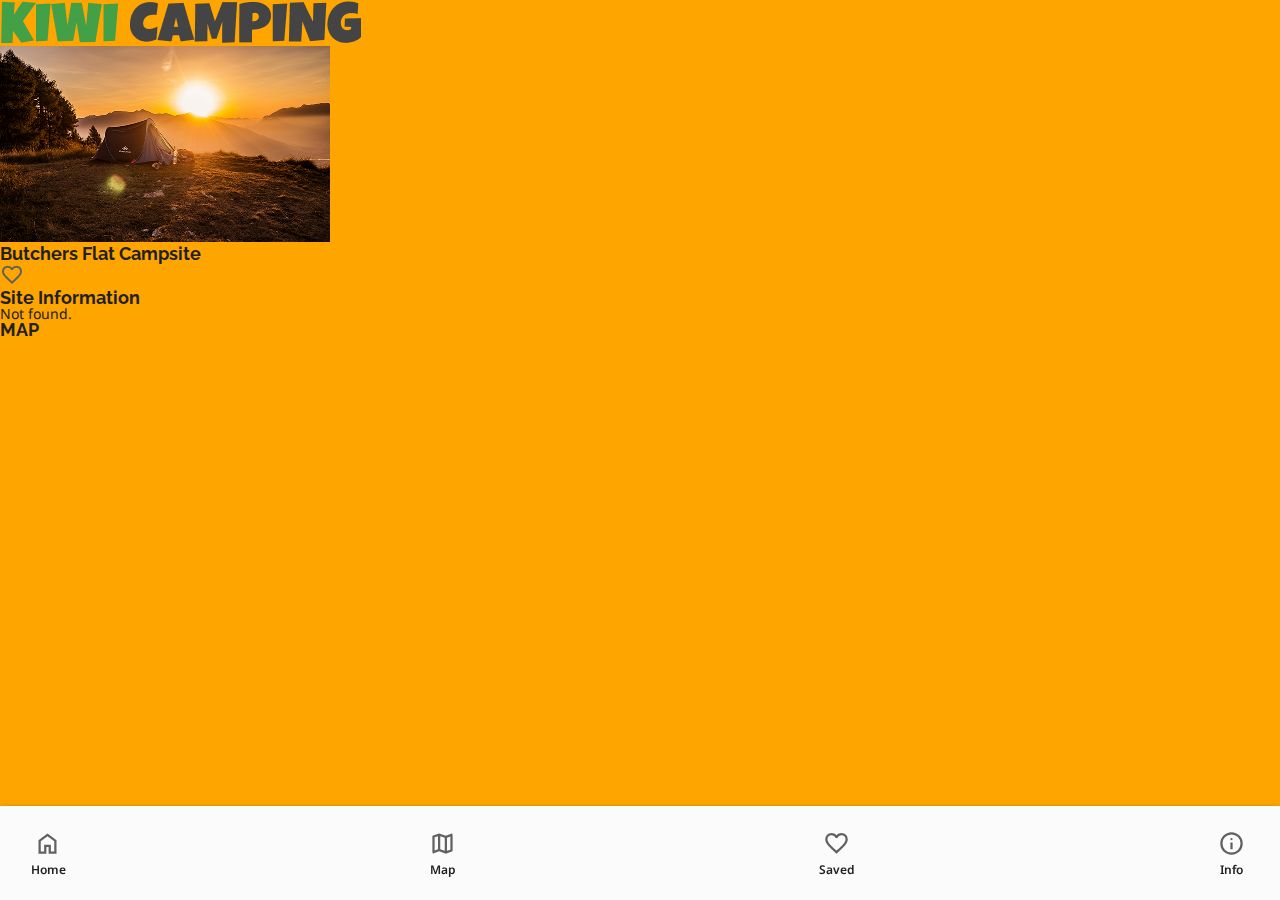
<file: content.html>
<!DOCTYPE html>
<html lang="en">

<head>
  <meta charset="UTF-8" />
  <meta name="viewport" content="width=device-width, initial-scale=1.0" />
  <title>Content</title>
  <link rel="stylesheet" href="./css/reset.css" />
  <link rel="stylesheet" href="./css/common.css" />
  <link rel="stylesheet" href="./css/content.css" />

  <script src="./js/content.js" defer></script>
</head>

<body>
  <header>
    <h1><a href="./index.html"><img src="./image/logo.png" alt="logo" /></a></h1>
  </header>
  <main>
    <div class="img-box">
      <img src="./image/site1.jpg" alt="site" />
    </div>

    <div class="title-box">
      <h2>Butchers Flat Campsite</h2>
      <p><img src="./image/icon/favorite-noncheck.svg" alt="favorite-noncheck" /></p>
    </div>
    <div class="big-box">
      <div class="content-box">
        <h3>Site Information</h3>
        <p>
          “This grassy, flat camping area was once a gold mining area and is
          great for picnicking or swimming. You'll also find walking and
          mountain biking opportunities nearby.”
        </p>
        <p>Place : Mount Richmond Forest Park</p>
        <p>Region : Marlborough</p>
        <p>Landscape: Rivers and lakes</p>
        <p>Access: Campervan, Car</p>
        <p>Dogs-allowed : Dogs with a DOC permit only</p>
        <p>Bookable : YES</p>
        <p>
          Facilities: Non-powered/tent sites, Water from tap - not treated, boil
          before use, Toilets - non-flush, Toilets, Water supply
        </p>
      </div>
    </div>
    <div class="map-box">
      <h2>MAP</h2>
      <div class="map"></div>
    </div>

  </main>

  <footer>
    <ul>
      <li class="home">
        <a href="index.html">
          <img src="./image/icon/home.svg" alt="home-button" />
        </a>
        <p>Home</p>
      </li>
      <li class="map">
        <a href="#">
          <img src="./image/icon/map.svg" alt="map-button" />
        </a>
        <p>Map</p>
      </li>
      <li class="saved">
        <a href="#">
          <img src="./image/icon/favorite-noncheck.svg" alt="saved-button" />
        </a>
        <p>Saved</p>
      </li>
      <li class="info">
        <a href="#">
          <img src="./image/icon/info.svg" alt="information-button" />
        </a>
        <p>Info</p>
      </li>
    </ul>
  </footer>
</body>

</html>
</file>
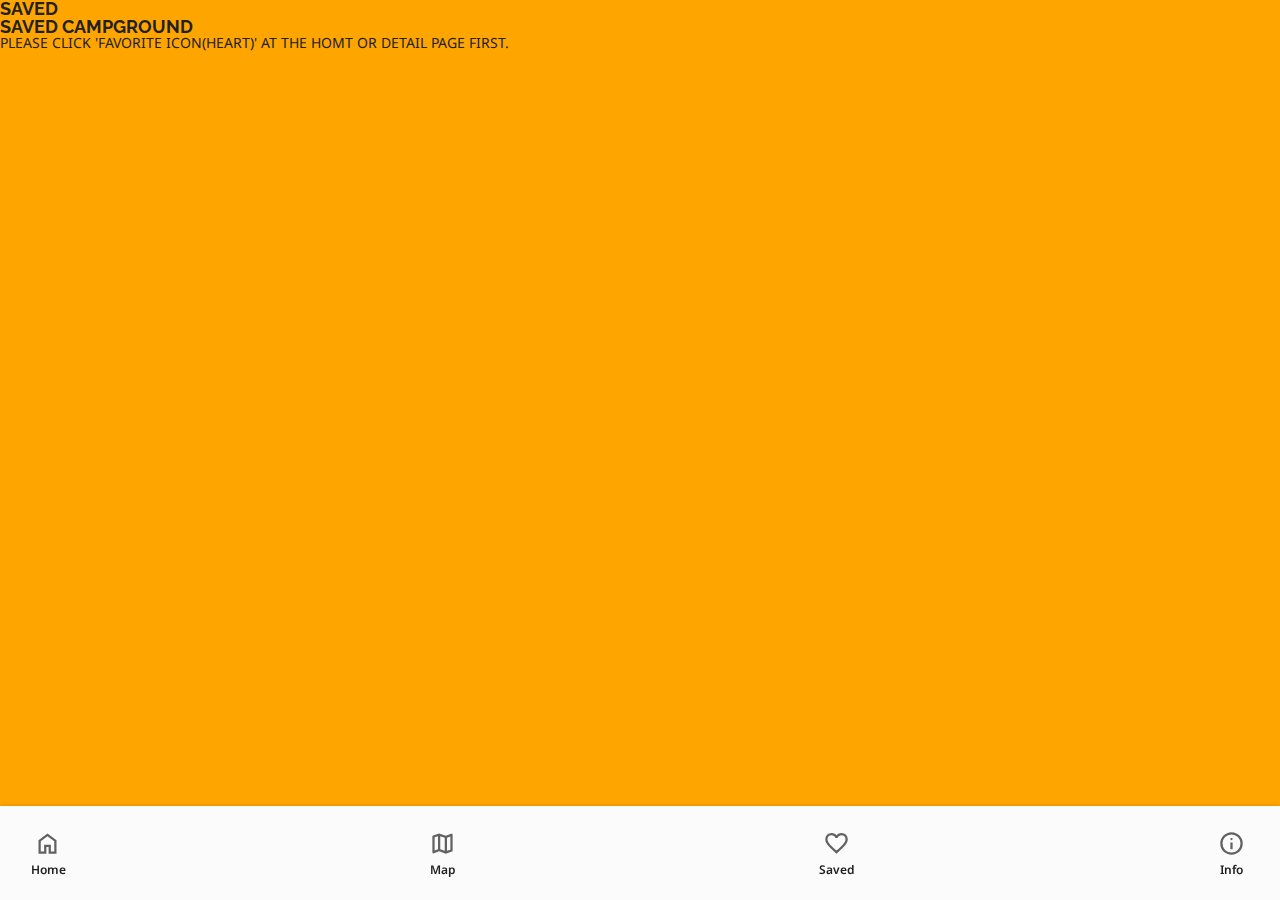
<file: saved.html>
<!DOCTYPE html>
<html lang="en">

<head>
    <meta charset="UTF-8">
    <meta name="viewport" content="width=device-width, initial-scale=1.0">
    <title>Saved</title>
    <link rel="stylesheet" href="./css/reset.css" />
    <link rel="stylesheet" href="./css/common.css" />
    <link rel="stylesheet" href="./css/saved.css">

    <script src="./js/favorite.js" defer></script>
    <script src="./js/saved.js" defer></script>
</head>

<body>
    <header>
        <h2>SAVED</h2>
    </header>

    <main>
        <h3>
            SAVED CAMPGROUND
        </h3>
        <div id="saved-box">
            <!-- <img src="./image/site1.jpg" alt="site" class="site">
            <div class="saved-content-box">
                <h4>Butchers Flat Campsite</h4>
                <p>Mount Richmond Forest Park</p>
                <p>Marlborough </p>
            </div>
            <img src="./image/icon/favorite-noncheck.svg" alt="non-favorite" class="favorite-check"> -->
        </div>

    </main>

    <footer>
        <ul>
            <li class="home">
                <a href="index.html">
                    <img src="./image/icon/home.svg" alt="home-button" />
                </a>
                <p>Home</p>
            </li>
            <li class="map">
                <a href="./map.html">
                    <img src="./image/icon/map.svg" alt="map-button" />
                </a>
                <p>Map</p>
            </li>
            <li class="saved">
                <a href="./saved.html">
                    <img src="./image/icon/favorite-noncheck.svg" alt="saved-button" />
                </a>
                <p>Saved</p>
            </li>
            <li class="info">
                <a href="./info.html">
                    <img src="./image/icon/info.svg" alt="information-button" />
                </a>
                <p>Info</p>
            </li>
        </ul>
    </footer>


</body>

</html>
</file>
<file: css/common.css>
@import url('https://fonts.googleapis.com/css2?family=Noto+Sans:ital,wght@0,100..900;1,100..900&family=Raleway:ital,wght@0,100..900;1,100..900&display=swap');
/* 
* font-family: "Noto Sans", sans-serif;
* font-family: "Raleway", Noto Sans, sans-serif;
*/



h1,
h2,
h3 {
    font-size: 18px;
    font-family: "Raleway", Noto Sans, sans-serif;
    color: #212121;
    font-weight: bold;
}

p,
a,
label,
h4 {
    font-size: 14px;
    color: #212121;
    font-family: "Noto Sans", sans-serif;
}


/* Footer */
footer {
    width: 100%;
    background-color: #FBFBFB;
    position: fixed;
    bottom: 0px;
    padding-top: 20px;
    padding-bottom: 38px;
    /* border-top: 1px solid #9a9a9a; */
    box-shadow: 0 1px 5px 0 rgba(0, 0, 0, 0.25);
    z-index:1;
}

footer ul {
    margin-left: 30px;
    margin-right: 30px;

    display: flex;
    justify-content: space-between;
}

footer ul li {
    /* background-color: #43A047; */
    width: 36px;
    height: 36px;
    border-radius: 50%;
}


footer ul li a img {
    width: 27px;
    height: 27px;
    margin-left: 4px;
    margin-top: 4px;
    margin-bottom: 4px;
}

footer ul li p {
    font-size: 12px;
    font-weight: 600;
    text-align: center;
}


@media only screen and (min-width: 391px) {
    body{
        background-color: orange;
    }

    .frame-box{
        /* width:390px; */
        background-color: violet;
        margin:auto;
    }


}
</file>
<file: css/content.css>
@media only screen and (max-width: 390px){

    header{
        width:100%;
        border-bottom: solid 1px;
        border-bottom-color: #9A9A9A;
        box-shadow: 0 1px 3px 0 rgba(0, 0, 0, 0.25);
    }
  
    h1{
        padding: 60px 30px 20px 30px;
        width: 182px;
        height: 28px;
    }

    h1 img{
        width: 100%;
        height: auto;
    }
    
    main{
        .img-box{
            width:100%;
            height:196px;
            overflow: hidden;
        }

        .img-box img{
            width:100%;
        }
    }


}
</file>
<file: css/saved.css>
@media only screen and (max-width: 390px) {
    header {
        border-bottom: 1px solid #9a9a9a;
        box-shadow: 0 1px 3px 0 rgba(0, 0, 0, 0.25);
        padding-top: 60px;
        padding-bottom: 20px;
    }

    header h2 {
        font-size: 19px;
        text-align: center;
    }

    main {
        margin-left: 30px;
        margin-right: 30px;
        margin-bottom: 114px;
    }

    main h3 {
        padding-top: 30px;
        padding-bottom: 20px;
    }

    .saved-box {
        display: flex;
        justify-content: space-between;

        border: 1px solid #e0e0e0;
        border-radius: 8px;
        margin-bottom: 20px;
        cursor: pointer;
    }

    .saved-box .site {
        width: 97px;
        height: 80px;
    }

    .saved-box .saved-content-box {
        flex: 1;
        padding-left: 10px;
    }

    .saved-box .saved-content-box h4 {
        margin-top: 20px;
        margin-bottom: 4px;
        font-size: 13px;
        font-weight: bold;
    }

    .saved-box .saved-content-box p {
        margin-bottom: 4px;
        font-size: 12px;
    }

    .saved-box .favorite-check {
        width: 20px;
        margin-right: 10px;
        cursor: pointer;
    }

}
</file>
